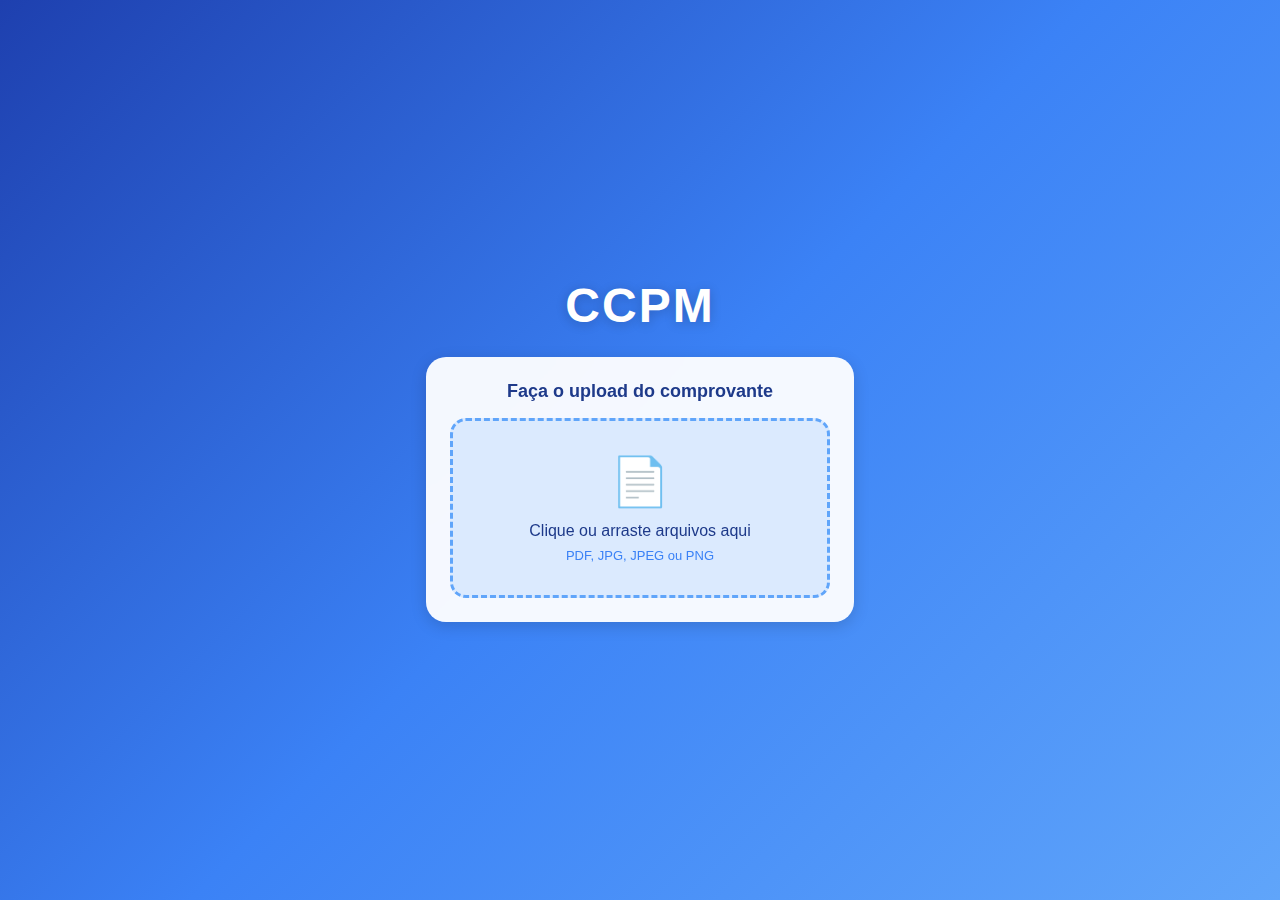
<file: src/view/templates/index_backup.html>
<!DOCTYPE html>
<html lang="pt-BR">
<head>
    <meta charset="UTF-8">
    <meta name="viewport" content="width=device-width, initial-scale=1.0, maximum-scale=1.0, user-scalable=no">
    <meta name="description" content="CCPM - Upload de Comprovante">
    <title>CCPM - Upload de Comprovante</title>
    <style>
        :root {
            --color-primary: #1e3a8a;
            --color-secondary: #3b82f6;
            --color-accent: #60a5fa;
            --color-light: #dbeafe;
            --color-white: #ffffff;
            --color-success: #10b981;
            --color-error: #ef4444;
            --shadow-sm: 0 2px 8px rgba(0, 0, 0, 0.1);
            --shadow-md: 0 4px 16px rgba(0, 0, 0, 0.15);
        }

        * {
            margin: 0;
            padding: 0;
            box-sizing: border-box;
        }

        body {
            font-family: -apple-system, BlinkMacSystemFont, 'Segoe UI', Roboto, 'Helvetica Neue', Arial, sans-serif;
            background: linear-gradient(135deg, #1e40af 0%, #3b82f6 50%, #60a5fa 100%);
            min-height: 100vh;
            display: flex;
            align-items: center;
            justify-content: center;
            padding: 16px;
            overflow: hidden;
        }

        .container {
            width: 100%;
            max-width: 428px;
            max-height: 100vh;
            display: flex;
            flex-direction: column;
            gap: 24px;
        }

        .header {
            text-align: center;
        }

        .title {
            font-size: 48px;
            font-weight: 700;
            color: var(--color-white);
            text-shadow: 0 2px 12px rgba(0, 0, 0, 0.2);
            letter-spacing: 2px;
        }

        .upload-card {
            background: rgba(255, 255, 255, 0.95);
            border-radius: 20px;
            padding: 24px;
            box-shadow: var(--shadow-md);
            backdrop-filter: blur(10px);
        }

        .upload-label {
            font-size: 18px;
            font-weight: 600;
            color: var(--color-primary);
            margin-bottom: 16px;
            display: block;
            text-align: center;
        }

        .drop-zone {
            border: 3px dashed var(--color-accent);
            border-radius: 16px;
            padding: 32px 16px;
            text-align: center;
            background: var(--color-light);
            cursor: pointer;
            transition: all 0.3s ease;
            position: relative;
            min-height: 120px;
            display: flex;
            flex-direction: column;
            align-items: center;
            justify-content: center;
        }

        .drop-zone:hover {
            background: #bfdbfe;
            border-color: var(--color-secondary);
            transform: translateY(-2px);
        }

        .drop-zone.dragover {
            background: #93c5fd;
            border-color: var(--color-primary);
            border-style: solid;
        }

        .drop-zone-icon {
            font-size: 48px;
            margin-bottom: 12px;
        }

        .drop-zone-text {
            color: var(--color-primary);
            font-size: 16px;
            font-weight: 500;
            margin-bottom: 8px;
        }

        .drop-zone-hint {
            color: var(--color-secondary);
            font-size: 13px;
        }

        #fileInput {
            display: none;
        }

        .file-list {
            margin-top: 16px;
            display: none;
        }

        .file-list.visible {
            display: block;
        }

        .file-item {
            background: #f8fafc;
            border: 1px solid #e2e8f0;
            border-radius: 10px;
            padding: 12px;
            margin-bottom: 8px;
            display: flex;
            align-items: center;
            justify-content: space-between;
            gap: 8px;
        }

        .file-info {
            flex: 1;
            min-width: 0;
        }

        .file-name {
            font-size: 14px;
            font-weight: 600;
            color: var(--color-primary);
            white-space: nowrap;
            overflow: hidden;
            text-overflow: ellipsis;
        }

        .file-size {
            font-size: 12px;
            color: #64748b;
            margin-top: 2px;
        }

        .file-remove {
            background: var(--color-error);
            color: white;
            border: none;
            border-radius: 6px;
            padding: 6px 12px;
            font-size: 12px;
            font-weight: 600;
            cursor: pointer;
            transition: all 0.2s ease;
            flex-shrink: 0;
        }

        .file-remove:hover {
            background: #dc2626;
        }

        .file-remove:active {
            transform: scale(0.95);
        }

        .button-group {
            display: flex;
            gap: 12px;
            margin-top: 20px;
        }

        .btn {
            flex: 1;
            padding: 14px 24px;
            border: none;
            border-radius: 12px;
            font-size: 16px;
            font-weight: 600;
            cursor: pointer;
            transition: all 0.3s ease;
            min-height: 50px;
            display: flex;
            align-items: center;
            justify-content: center;
            gap: 8px;
        }

        .btn:active {
            transform: scale(0.98);
        }

        .btn-primary {
            background: var(--color-secondary);
            color: white;
            box-shadow: var(--shadow-sm);
        }

        .btn-primary:hover {
            background: var(--color-primary);
        }

        .btn-primary:disabled {
            background: #94a3b8;
            cursor: not-allowed;
            opacity: 0.6;
        }

        .btn-secondary {
            background: white;
            color: var(--color-secondary);
            border: 2px solid var(--color-accent);
        }

        .btn-secondary:hover {
            background: var(--color-light);
        }

        .progress-container {
            margin-top: 16px;
            display: none;
        }

        .progress-container.visible {
            display: block;
        }

        .progress-text {
            font-size: 14px;
            font-weight: 600;
            color: var(--color-primary);
            margin-bottom: 8px;
            text-align: center;
        }

        .progress-bar-container {
            background: #e2e8f0;
            border-radius: 10px;
            height: 8px;
            overflow: hidden;
        }

        .progress-bar {
            background: linear-gradient(90deg, var(--color-secondary), var(--color-accent));
            height: 100%;
            width: 0;
            transition: width 0.3s ease;
        }

        .status-message {
            margin-top: 12px;
            padding: 12px;
            border-radius: 8px;
            font-size: 14px;
            font-weight: 500;
            text-align: center;
            display: none;
        }

        .status-message.visible {
            display: block;
        }

        .status-message.success {
            background: #d1fae5;
            color: #065f46;
            border: 1px solid #10b981;
        }

        .status-message.error {
            background: #fee2e2;
            color: #991b1b;
            border: 1px solid #ef4444;
        }

        .spinner {
            display: inline-block;
            width: 16px;
            height: 16px;
            border: 3px solid rgba(255, 255, 255, 0.3);
            border-top-color: white;
            border-radius: 50%;
            animation: spin 0.8s linear infinite;
        }

        @keyframes spin {
            to { transform: rotate(360deg); }
        }

        @media (max-width: 375px) {
            .title {
                font-size: 40px;
            }
            
            .upload-card {
                padding: 20px;
            }
            
            .drop-zone {
                padding: 24px 12px;
            }
            
            .btn {
                font-size: 15px;
                padding: 12px 20px;
            }
        }

        @media (max-height: 700px) {
            .container {
                gap: 16px;
            }
            
            .upload-card {
                padding: 20px;
            }
            
            .drop-zone {
                padding: 24px 16px;
                min-height: 100px;
            }
        }
    </style>
</head>
<body>
    <div class="container">
        <div class="header">
            <h1 class="title">CCPM</h1>
        </div>

        <div class="upload-card">
            <label class="upload-label">Faça o upload do comprovante</label>
            
            <div class="drop-zone" id="dropZone">
                <div class="drop-zone-icon">📄</div>
                <div class="drop-zone-text">Clique ou arraste arquivos aqui</div>
                <div class="drop-zone-hint">PDF, JPG, JPEG ou PNG</div>
            </div>
            
            <input 
                type="file" 
                id="fileInput" 
                accept=".pdf,.jpg,.jpeg,.png,application/pdf,image/jpeg,image/png"
                multiple
                aria-label="Selecionar arquivos para upload"
            >

            <div class="file-list" id="fileList"></div>

            <div class="button-group" id="buttonGroup" style="display: none;">
                <button class="btn btn-secondary" id="clearBtn" type="button">
                    Limpar Seleção
                </button>
                <button class="btn btn-primary" id="uploadBtn" type="button">
                    Enviar Arquivos
                </button>
            </div>

            <div class="progress-container" id="progressContainer">
                <div class="progress-text" id="progressText"></div>
                <div class="progress-bar-container">
                    <div class="progress-bar" id="progressBar"></div>
                </div>
            </div>

            <div class="status-message" id="statusMessage"></div>
        </div>
    </div>

    <script>
        // DOM Elements
        const dropZone = document.getElementById('dropZone');
        const fileInput = document.getElementById('fileInput');
        const fileList = document.getElementById('fileList');
        const buttonGroup = document.getElementById('buttonGroup');
        const clearBtn = document.getElementById('clearBtn');
        const uploadBtn = document.getElementById('uploadBtn');
        const progressContainer = document.getElementById('progressContainer');
        const progressText = document.getElementById('progressText');
        const progressBar = document.getElementById('progressBar');
        const statusMessage = document.getElementById('statusMessage');

        // State
        let selectedFiles = [];
        const API_ENDPOINT = '/api/upload';
        const ACCEPTED_TYPES = ['application/pdf', 'image/jpeg', 'image/jpg', 'image/png'];

        // Utility Functions
        function formatFileSize(bytes) {
            if (bytes === 0) return '0 Bytes';
            const k = 1024;
            const sizes = ['Bytes', 'KB', 'MB', 'GB'];
            const i = Math.floor(Math.log(bytes) / Math.log(k));
            return Math.round(bytes / Math.pow(k, i) * 100) / 100 + ' ' + sizes[i];
        }

        function validateFile(file) {
            const fileType = file.type;
            const fileName = file.name.toLowerCase();
            
            const isValidType = ACCEPTED_TYPES.includes(fileType) || 
                               fileName.endsWith('.pdf') || 
                               fileName.endsWith('.jpg') || 
                               fileName.endsWith('.jpeg') || 
                               fileName.endsWith('.png');
            
            if (!isValidType) {
                return { valid: false, error: `Arquivo ${file.name} não é um tipo aceito.` };
            }
            
            // Optional: Check file size (e.g., max 10MB)
            const maxSize = 10 * 1024 * 1024; // 10MB
            if (file.size > maxSize) {
                return { valid: false, error: `Arquivo ${file.name} é muito grande (máx 10MB).` };
            }
            
            return { valid: true };
        }

        function showStatus(message, type) {
            statusMessage.textContent = message;
            statusMessage.className = `status-message visible ${type}`;
            
            setTimeout(() => {
                statusMessage.classList.remove('visible');
            }, 5000);
        }

        function updateFileList() {
            fileList.innerHTML = '';
            
            if (selectedFiles.length === 0) {
                fileList.classList.remove('visible');
                buttonGroup.style.display = 'none';
                return;
            }
            
            fileList.classList.add('visible');
            buttonGroup.style.display = 'flex';
            
            selectedFiles.forEach((file, index) => {
                const fileItem = document.createElement('div');
                fileItem.className = 'file-item';
                
                fileItem.innerHTML = `
                    <div class="file-info">
                        <div class="file-name">${file.name}</div>
                        <div class="file-size">${formatFileSize(file.size)}</div>
                    </div>
                    <button class="file-remove" data-index="${index}" aria-label="Remover ${file.name}">
                        Remover
                    </button>
                `;
                
                fileList.appendChild(fileItem);
            });
            
            // Add event listeners to remove buttons
            document.querySelectorAll('.file-remove').forEach(btn => {
                btn.addEventListener('click', (e) => {
                    const index = parseInt(e.target.dataset.index);
                    selectedFiles.splice(index, 1);
                    updateFileList();
                });
            });
        }

        function handleFiles(files) {
            const validFiles = [];
            const errors = [];
            
            Array.from(files).forEach(file => {
                const validation = validateFile(file);
                if (validation.valid) {
                    validFiles.push(file);
                } else {
                    errors.push(validation.error);
                }
            });
            
            if (errors.length > 0) {
                showStatus(errors.join(' '), 'error');
            }
            
            if (validFiles.length > 0) {
                selectedFiles = [...selectedFiles, ...validFiles];
                updateFileList();
            }
        }

        // Função auxiliar para converter file em base64
        function toBase64(file) {
            return new Promise((resolve, reject) => {
                const reader = new FileReader();
                reader.readAsDataURL(file);
                reader.onload = () => resolve(reader.result); // Inclui "data:type;base64,"
                reader.onerror = error => reject(error);
            });
        }

        // Nova função uploadFiles com base64
        async function uploadFiles(files) {
            for (let i = 0; i < files.length; i++) {
                const file = files[i];
                // Converter para base64
                const base64 = await toBase64(file);
                const payload = {
                    filename: file.name,
                    filetype: file.type,
                    data: base64
                };

                await fetch(API_ENDPOINT, {
                    method: 'POST',
                    headers: { 'Content-Type': 'application/json' },
                    body: JSON.stringify(payload)
                });
            }
        }

        // Event Listeners
        dropZone.addEventListener('click', () => {
            fileInput.click();
        });

        fileInput.addEventListener('change', (e) => {
            if (e.target.files.length > 0) {
                handleFiles(e.target.files);
            }
            // Reset input to allow selecting the same file again
            e.target.value = '';
        });

        // Drag and drop events
        dropZone.addEventListener('dragover', (e) => {
            e.preventDefault();
            dropZone.classList.add('dragover');
        });

        dropZone.addEventListener('dragleave', () => {
            dropZone.classList.remove('dragover');
        });

        dropZone.addEventListener('drop', (e) => {
            e.preventDefault();
            dropZone.classList.remove('dragover');
            
            if (e.dataTransfer.files.length > 0) {
                handleFiles(e.dataTransfer.files);
            }
        });

        clearBtn.addEventListener('click', () => {
            selectedFiles = [];
            updateFileList();
            showStatus('Seleção limpa.', 'success');
        });

        uploadBtn.addEventListener('click', async () => {
            if (selectedFiles.length === 0) return;
            
            uploadBtn.disabled = true;
            clearBtn.disabled = true;
            progressContainer.classList.add('visible');
            statusMessage.classList.remove('visible');
            
            const totalFiles = selectedFiles.length;
            let successCount = 0;
            let errorCount = 0;
            
            try {
                await uploadFiles(selectedFiles);
                successCount = totalFiles;
            } catch (error) {
                errorCount = totalFiles;
                console.error('Upload error:', error);
            }
            
            // Show final status
            progressContainer.classList.remove('visible');
            progressBar.style.width = '0%';
            
            if (errorCount === 0) {
                showStatus(`Todos os ${successCount} arquivo(s) foram enviados com sucesso! ✓`, 'success');
                selectedFiles = [];
                updateFileList();
            } else {
                showStatus(`Erro ao enviar arquivos. Tente novamente.`, 'error');
            }
            
            uploadBtn.disabled = false;
            clearBtn.disabled = false;
        });

        // Prevent page from opening files when dropped outside drop zone
        window.addEventListener('dragover', (e) => {
            e.preventDefault();
        });

        window.addEventListener('drop', (e) => {
            e.preventDefault();
        });
    </script>
</body>
</html>
</file>
